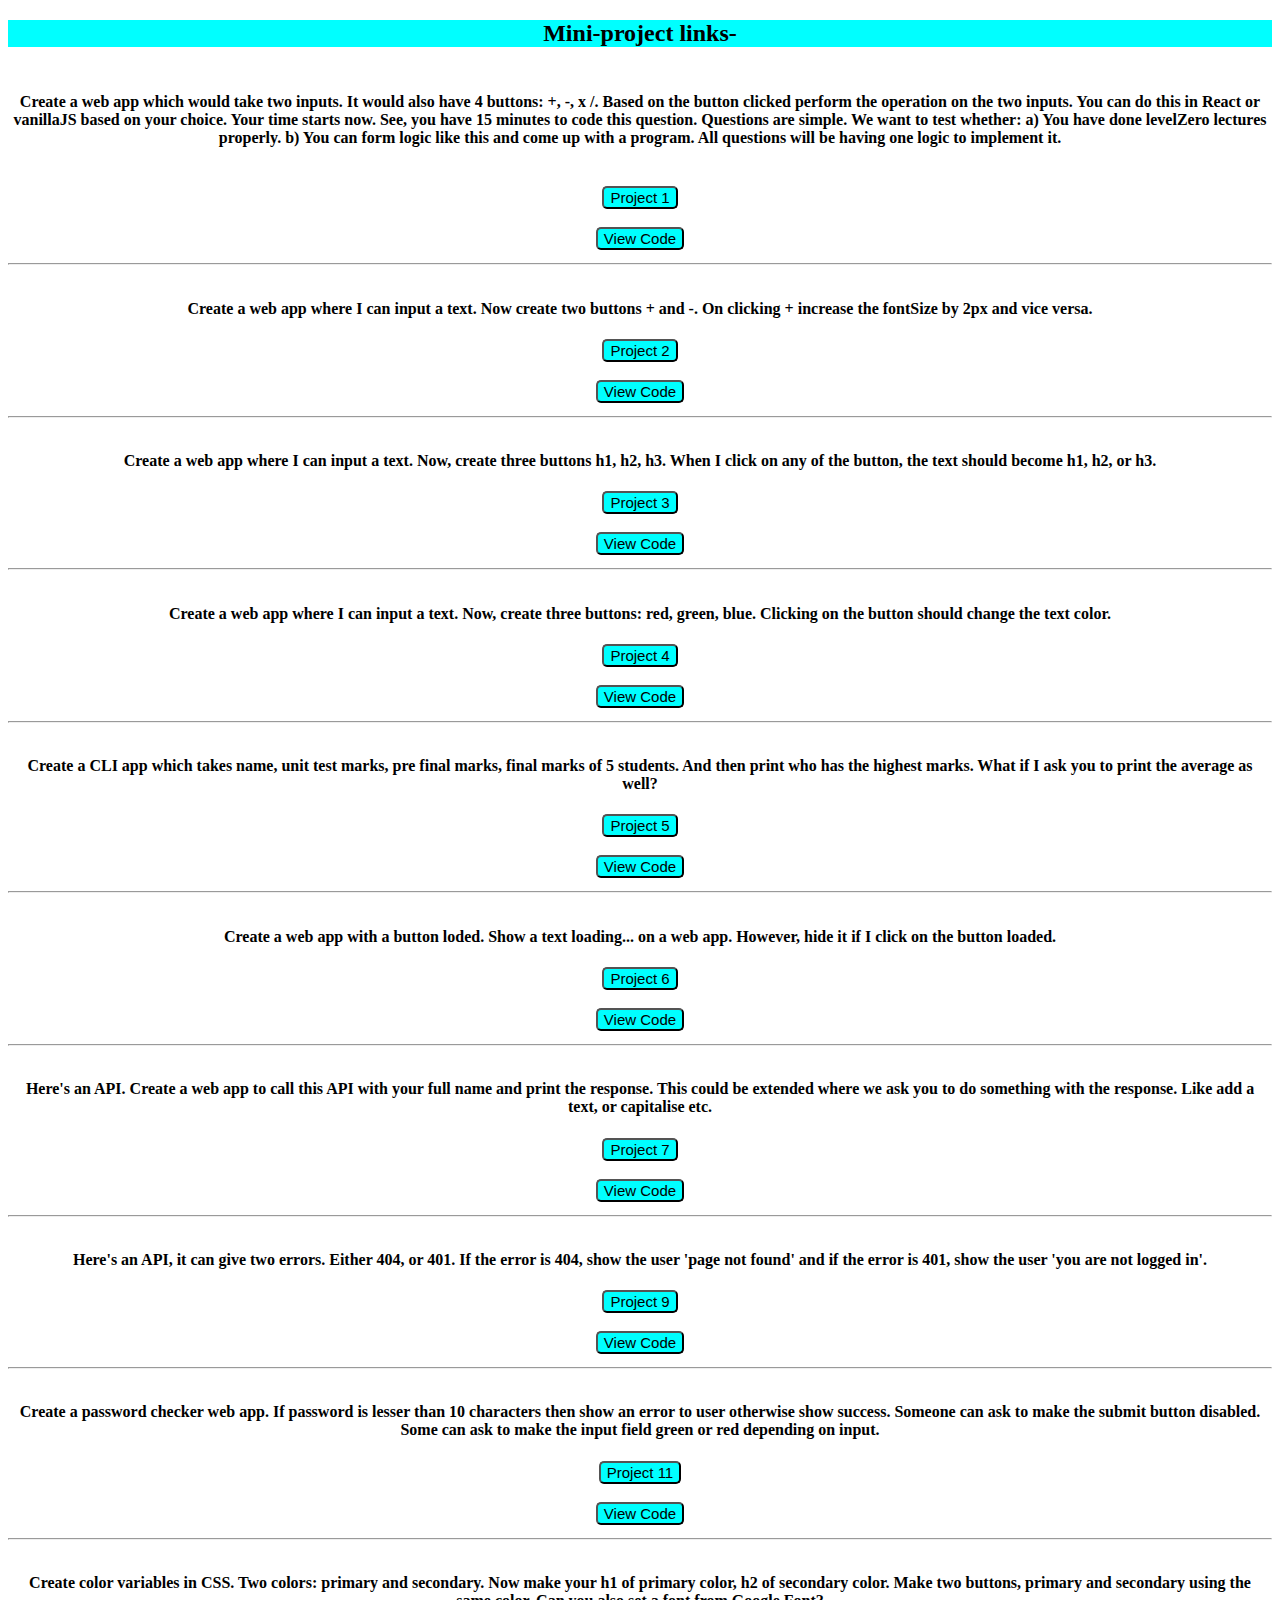
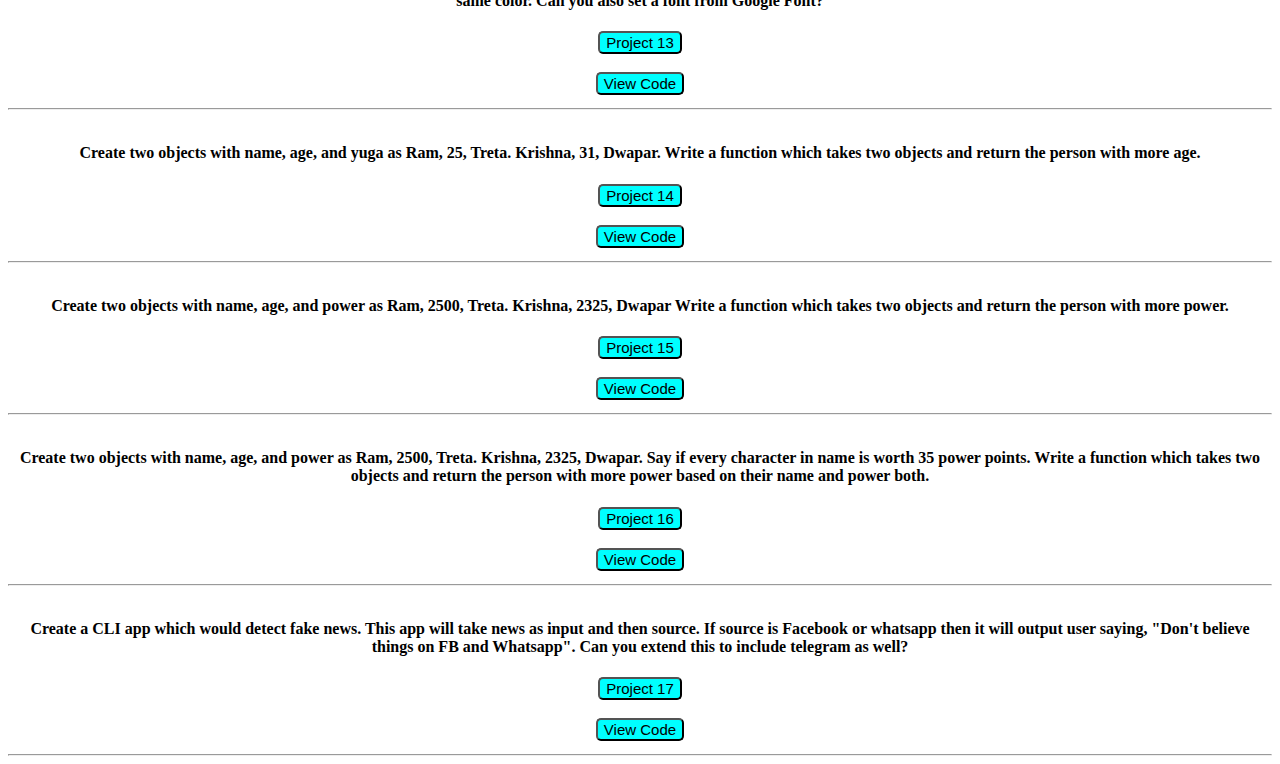
<file: index.html>
<!DOCTYPE html>
<html lang="en">
<head>
    <meta charset="UTF-8">
    <meta http-equiv="X-UA-Compatible" content="IE=edge">
    <meta name="viewport" content="width=device-width, initial-scale=1.0">
    <title>Document</title>
    <link rel="stylesheet" href="style.css"/>
    
</head>
<body>
    <h2>Mini-project links-</h2>

    <div id="project">
    <h4>Create a web app which would take two inputs. It would also have 4 buttons: +, -, x /. Based on the button clicked perform the operation on the two inputs. You can do this in React or vanillaJS based on your choice. Your time starts now. See, you have 15 minutes to code this question. Questions are simple. We want to test whether: a) You have done levelZero lectures properly. b) You can form logic like this and come 
    up with a program. All questions will be having one logic to implement it.</h4><br/>
        <button id="projectbutton"><a href="./question1/index.html" id="projectlink">Project 1</a></button><br/><br/>
        <button id="projectbutton"><a href="https://github.com/poojaarora2912/practice_interview/tree/main/question1" id="projectlink">View Code</a></button><br/>
    </div>
    <hr>

    <div id="project">
    <h4>Create a web app where I can input a text. Now create two buttons + and -. 
        On clicking + increase the fontSize by 2px and vice versa.</h4>
        <button id="projectbutton"><a href="./question2/index.html" id="projectlink">Project 2</a></button><br/><br/>
        <button id="projectbutton"><a href="https://github.com/poojaarora2912/practice_interview/tree/main/question2" id="projectlink">View Code</a></button><br/>
    </div>
    <hr>

    <div id="project">
    <h4>Create a web app where I can input a text. Now, create three buttons h1, h2, h3. 
        When I click on any of the button, the text should become h1, h2, or h3.</h4>
        <button id="projectbutton"><a href="./question3/index.html" id="projectlink">Project 3</a></button><br/><br/>
        <button id="projectbutton"><a href="https://github.com/poojaarora2912/practice_interview/tree/main/question3" id="projectlink">View Code</a></button><br/>
    </div>
    <hr>

    <div id="project">
    <h4>Create a web app where I can input a text. Now, create three buttons: red, green, blue. 
        Clicking on the button should change the text color.</h4>
        <button id="projectbutton"><a href="./question4/index.html" id="projectlink">Project 4</a></button><br/><br/>
        <button id="projectbutton"><a href="https://github.com/poojaarora2912/practice_interview/tree/main/question4" id="projectlink">View Code</a></button><br/>
    </div>
    <hr>

    <div id="project">
    <h4>Create a CLI app which takes name, unit test marks, pre final marks, final marks of 5 students.
         And then print who has the highest marks. What if I ask you to print the average as well?</h4>
        <button id="projectbutton"><a href="https://replit.com/@PoojaArora4/marks#index.js" id="projectlink">Project 5</a></button><br/><br/>
        <button id="projectbutton"><a href="https://github.com/poojaarora2912/marks_CLI-app" id="projectlink">View Code</a></button><br/>
    </div>
    <hr>

    <div id="project">
    <h4>Create a web app with a button loded. Show a text loading... on a web app. However, hide it if I click on the button loaded.</h4>
        <button id="projectbutton"><a href="./question6/index.html" id="projectlink">Project 6</a></button><br/><br/>
        <button id="projectbutton"><a href="https://github.com/poojaarora2912/practice_interview/tree/main/question6" id="projectlink">View Code</a></button><br/>
    </div>
    <hr>

    <div id="project">
    <h4>
        Here's an API. Create a web app to call this API with your full name and print the response.
         This could be extended where we ask you to do something with the response. Like add a text, or capitalise etc.</h4>
        <button id="projectbutton"><a href="./question7/index.html" id="projectlink">Project 7</a></button><br/><br/>
        <button id="projectbutton"><a href="https://github.com/poojaarora2912/practice_interview/tree/main/question7" id="projectlink">View Code</a></button><br/>
    </div>
    <hr>


    <div id="project">
    <h4>
        Here's an API, it can give two errors. Either 404, or 401. If the error is 404, show the user 'page not found' and if the error is 401, show the user 'you are not logged in'.</h4>
        <button id="projectbutton"><a href="./question9/index.html" id="projectlink">Project 9</a></button><br/><br/>
        <button id="projectbutton"><a href="https://github.com/poojaarora2912/practice_interview/tree/main/question9" id="projectlink">View Code</a></button><br/>
    </div>
    <hr>

    <div id="project">
    <h4>Create a password checker web app. If password is lesser than 10 characters then show an error to user otherwise show success.
        Someone can ask to make the submit button disabled. Some can ask to make the input field green or red depending on input.</h4>
        <button id="projectbutton"><a href="./question11/index.html" id="projectlink">Project 11</a></button><br/><br/>
        <button id="projectbutton"><a href="https://github.com/poojaarora2912/practice_interview/tree/main/question11" id="projectlink">View Code</a></button><br/>
    </div>
    <hr>

   

    <div id="project">
    <h4>Create color variables in CSS. Two colors: primary and secondary. 
        Now make your h1 of primary color, h2 of secondary color. Make two buttons, primary and secondary using the same color. Can you also set a font from Google Font?</h4>
        <button id="projectbutton"><a href="./question13/index.html" id="projectlink">Project 13</a></button><br/><br/>
        <button id="projectbutton"><a href="https://github.com/poojaarora2912/practice_interview/tree/main/question13" id="projectlink">View Code</a></button><br/>
    </div>
    <hr>

    <div id="project">
    <h4>Create two objects with name, age, and yuga as Ram, 25, Treta. 
        Krishna, 31, Dwapar. Write a function which takes two objects and return the person with more age.</h4>
        <button id="projectbutton"><a href="./question14/index.html" id="projectlink">Project 14</a></button><br/><br/>
        <button id="projectbutton"><a href="https://github.com/poojaarora2912/practice_interview/tree/main/question14" id="projectlink">View Code</a></button><br/>
    </div>
    <hr>

    <div id="project">
    <h4>Create two objects with name, age, and power as Ram, 2500, Treta. Krishna, 2325, Dwapar Write a function which takes two objects and return the person with more power.</h4>
        <button id="projectbutton"><a href="./question15/index.html" id="projectlink">Project 15</a></button><br/><br/>
        <button id="projectbutton"><a href="https://github.com/poojaarora2912/practice_interview/tree/main/question15" id="projectlink">View Code</a></button><br/>
    </div>
    <hr>

    <div id="project">
    <h4>Create two objects with name, age, and power as Ram, 2500, Treta. Krishna, 2325, Dwapar. Say if every character in name is worth 35 power points.
        Write a function which takes two objects and return the person with more power based on their name and power both.</h4>
        <button id="projectbutton"><a href="./question16/index.html" id="projectlink">Project 16</a></button><br/><br/>
        <button id="projectbutton"><a href="https://github.com/poojaarora2912/practice_interview/tree/main/question16" id="projectlink">View Code</a></button><br/>
    </div>
    <hr>

    <div id="project">
    <h4>Create a CLI app which would detect fake news. This app will take news as input and then source. If source is Facebook or whatsapp then it will output user saying,
        "Don't believe things on FB and Whatsapp". Can you extend this to include telegram as well?</h4>
        <button id="projectbutton"><a href="https://replit.com/@PoojaArora4/NewsApp#index.js" id="projectlink">Project 17</a></button><br/><br/>
        <button id="projectbutton"><a href="https://github.com/poojaarora2912/NewsApp" id="projectlink">View Code</a></button><br/>
    </div>
    <hr>

    <script src="index.js"></script>
</body>
</html>
</file>
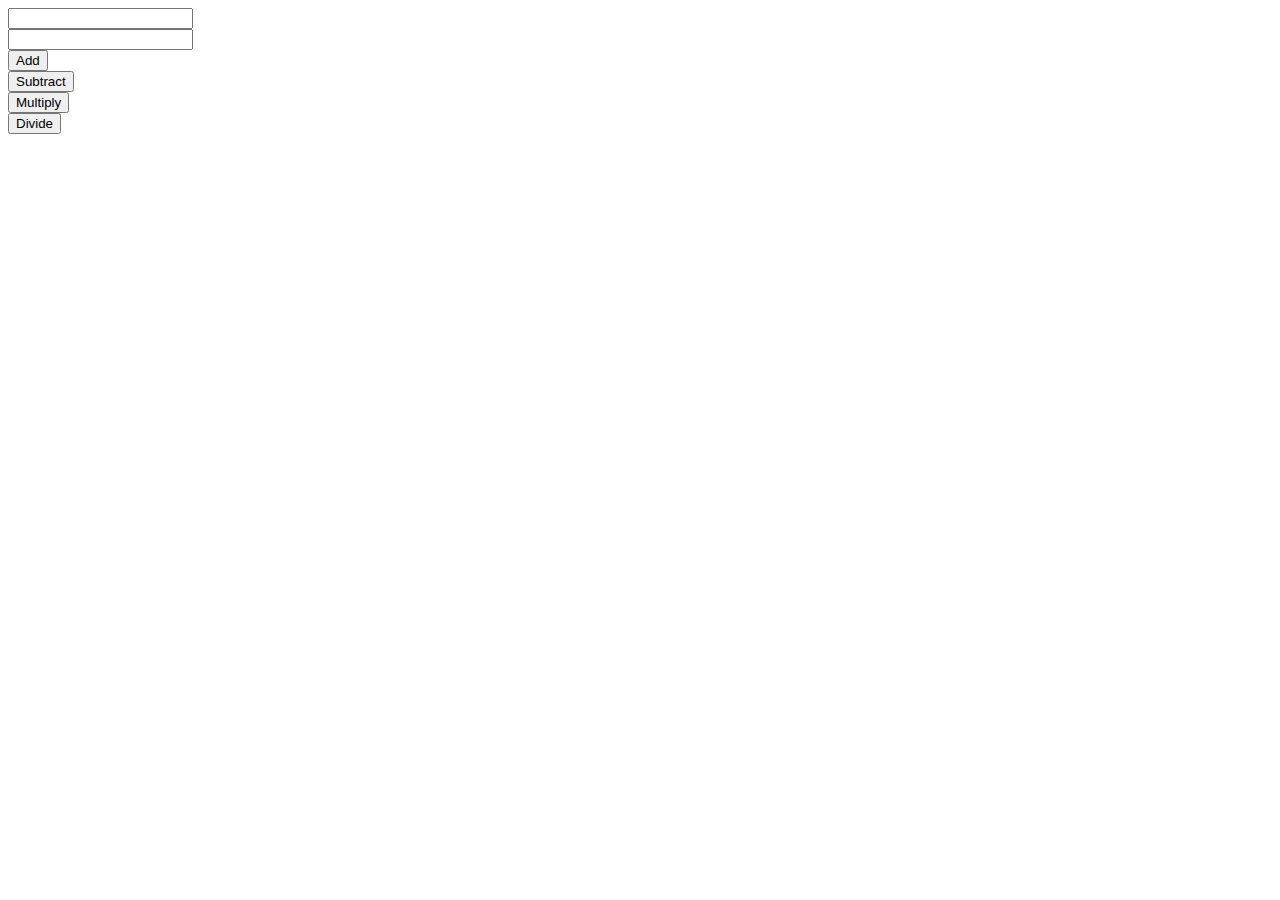
<file: question1/index.html>
<!DOCTYPE html>
<html lang="en">
<head>
    <meta charset="UTF-8">
    <meta http-equiv="X-UA-Compatible" content="IE=edge">
    <meta name="viewport" content="width=device-width, initial-scale=1.0">
    <title>Calculator</title>
</head>
<body>
    <input type="number" id="num1"><br/>
    <input type="number" id="num2"><br/>
    <button id="add">Add</button><br/>
    <button id="subtract">Subtract</button><br/>
    <button id="multiply">Multiply</button><br/>
    <button id="divide">Divide</button><br/>
    <p id="output"></p><br/>

    <script src="index.js"></script>
</body>
</html>
</file>
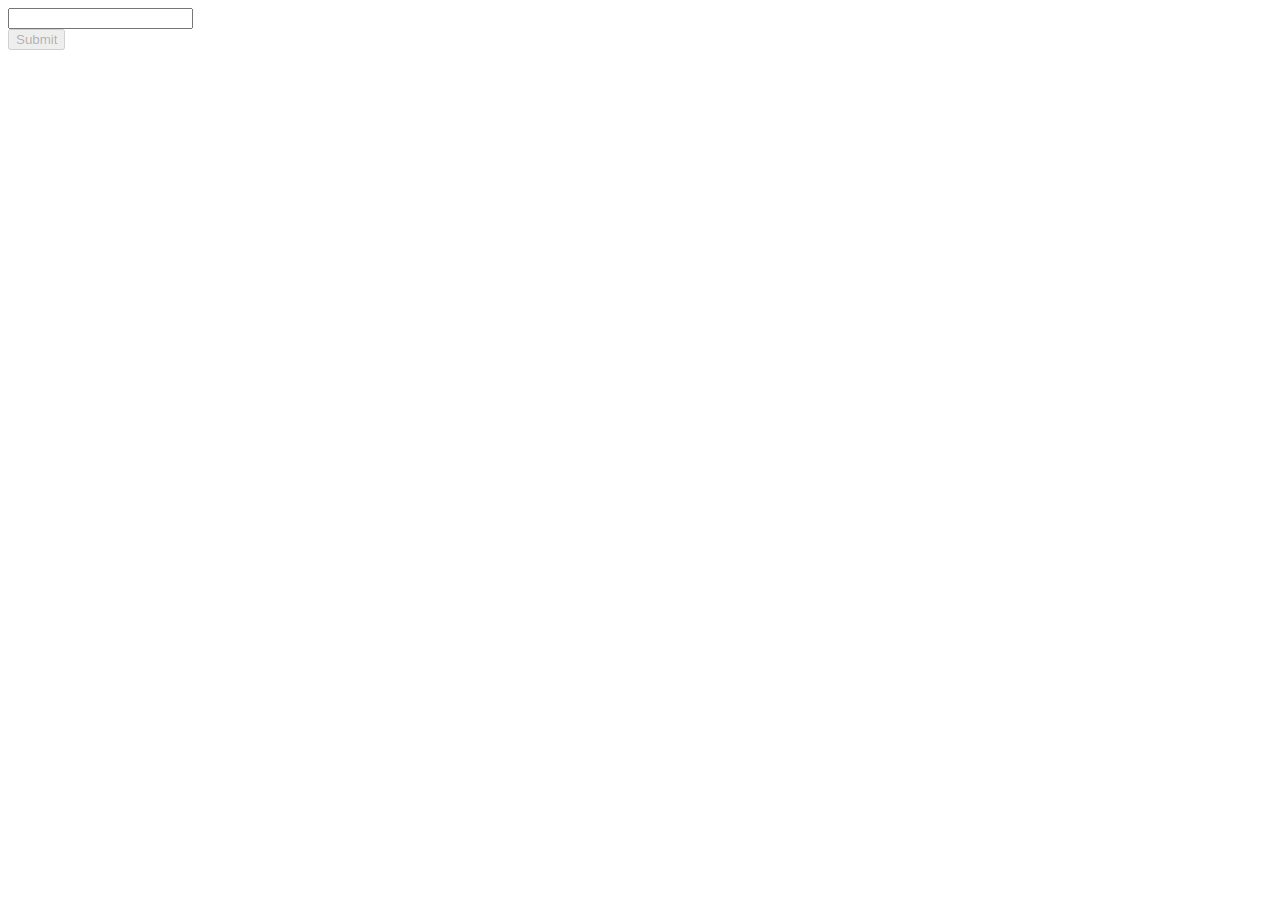
<file: question11/index.html>
<!DOCTYPE html>
<html lang="en">
<head>
    <meta charset="UTF-8">
    <meta http-equiv="X-UA-Compatible" content="IE=edge">
    <meta name="viewport" content="width=device-width, initial-scale=1.0">
    <title>Passsword Validation</title>
</head>
<body>
    <input type="password" id="password"><br/>
    <input type="submit" id="checker" disabled="true"><br/>
    <p id="password-result"></p><br/><br/>
    
    <script src="index.js"></script>
</body>
</html>
</file>
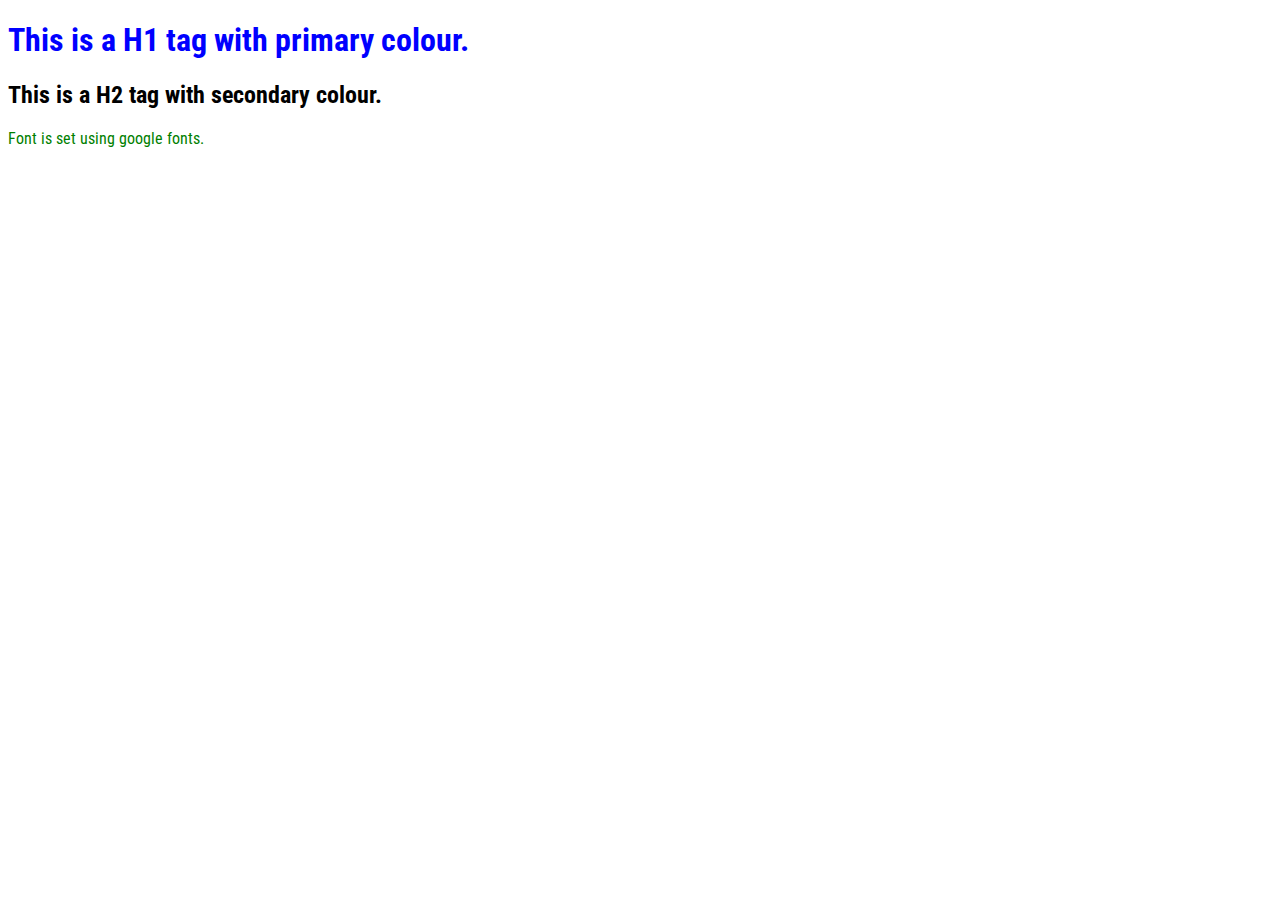
<file: question13/index.html>
<!DOCTYPE html>
<html lang="en">
<head>
    <meta charset="UTF-8">
    <meta http-equiv="X-UA-Compatible" content="IE=edge">
    <meta name="viewport" content="width=device-width, initial-scale=1.0">
    <title>H1, H2, H3</title>
    <link rel="stylesheet" href="style.css"/>
    <link href="https://fonts.googleapis.com/css2?family=Roboto+Condensed&display=swap" rel="stylesheet">
    
</head>
<body>
    <h1>This is a H1 tag with primary colour.</h1>
    <h2>This is a H2 tag with secondary colour.</h2>
    <p>Font is set using google fonts.</p>
</body>
</html>
</file>
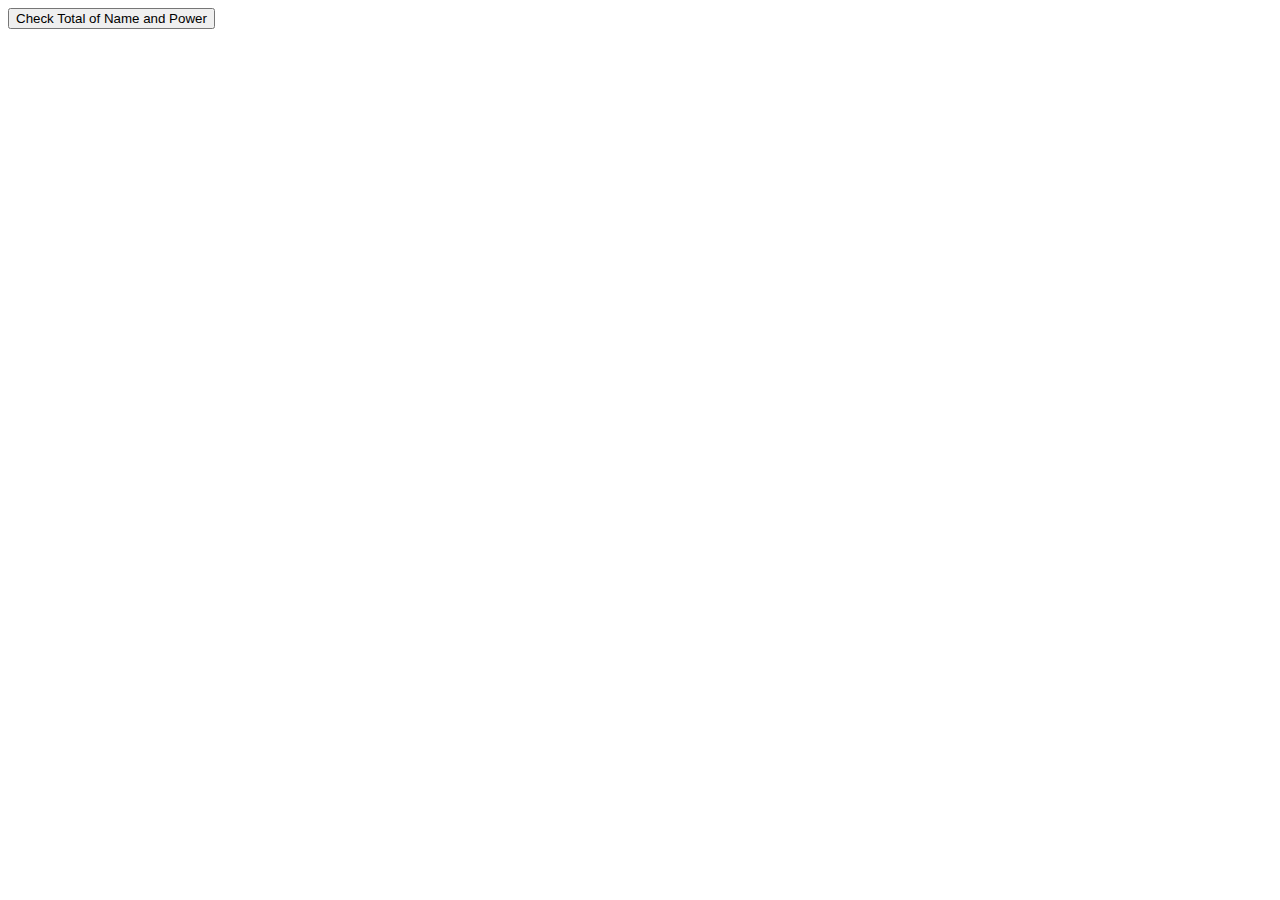
<file: question16/index.html>
<!DOCTYPE html>
<html lang="en">
<head>
    <meta charset="UTF-8">
    <meta http-equiv="X-UA-Compatible" content="IE=edge">
    <meta name="viewport" content="width=device-width, initial-scale=1.0">
    <title>Objects in JS</title>
</head>
<body>
    <button id="validatetotal">Check Total of Name and Power</button><br/>
    <p id="data"></p><br/>
    <p id="age-result" ></p><br/>

    <script src="index.js"></script>
</body>
</html>
</file>
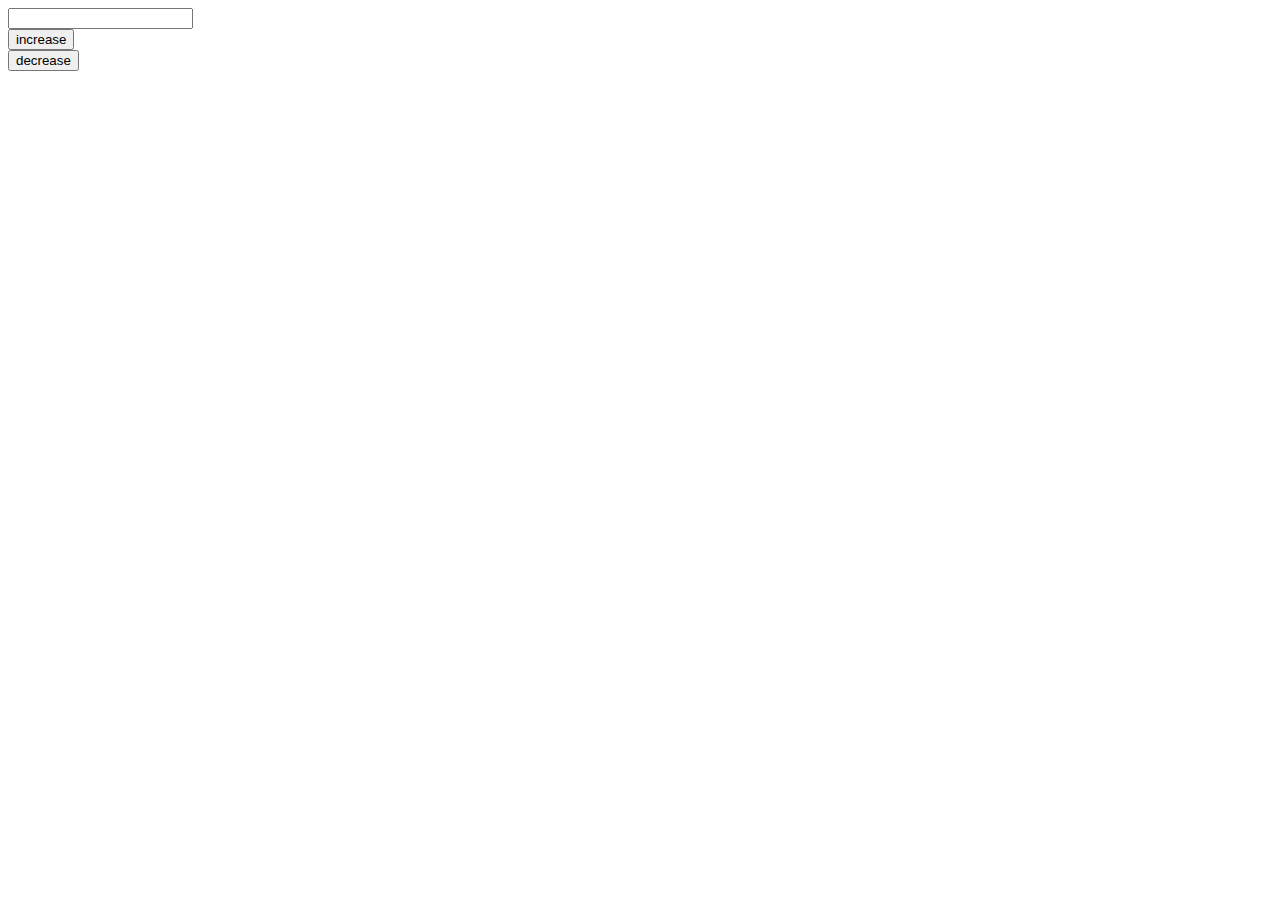
<file: question2/index.html>
<!DOCTYPE html>
<html lang="en">
<head>
    <meta charset="UTF-8">
    <meta http-equiv="X-UA-Compatible" content="IE=edge">
    <meta name="viewport" content="width=device-width, initial-scale=1.0">
    <title>Font Size</title>
</head>
<body>
    <input type="text" id="text1"><br/>
    <input type="submit" id="increase" value="increase"><br/>
    <input type="submit" id="decrease" value="decrease"><br/>
    <p id="textoutput" class="textstyle"></p><br/>

    <script src="index.js"></script>
</body>
</html>
</file>
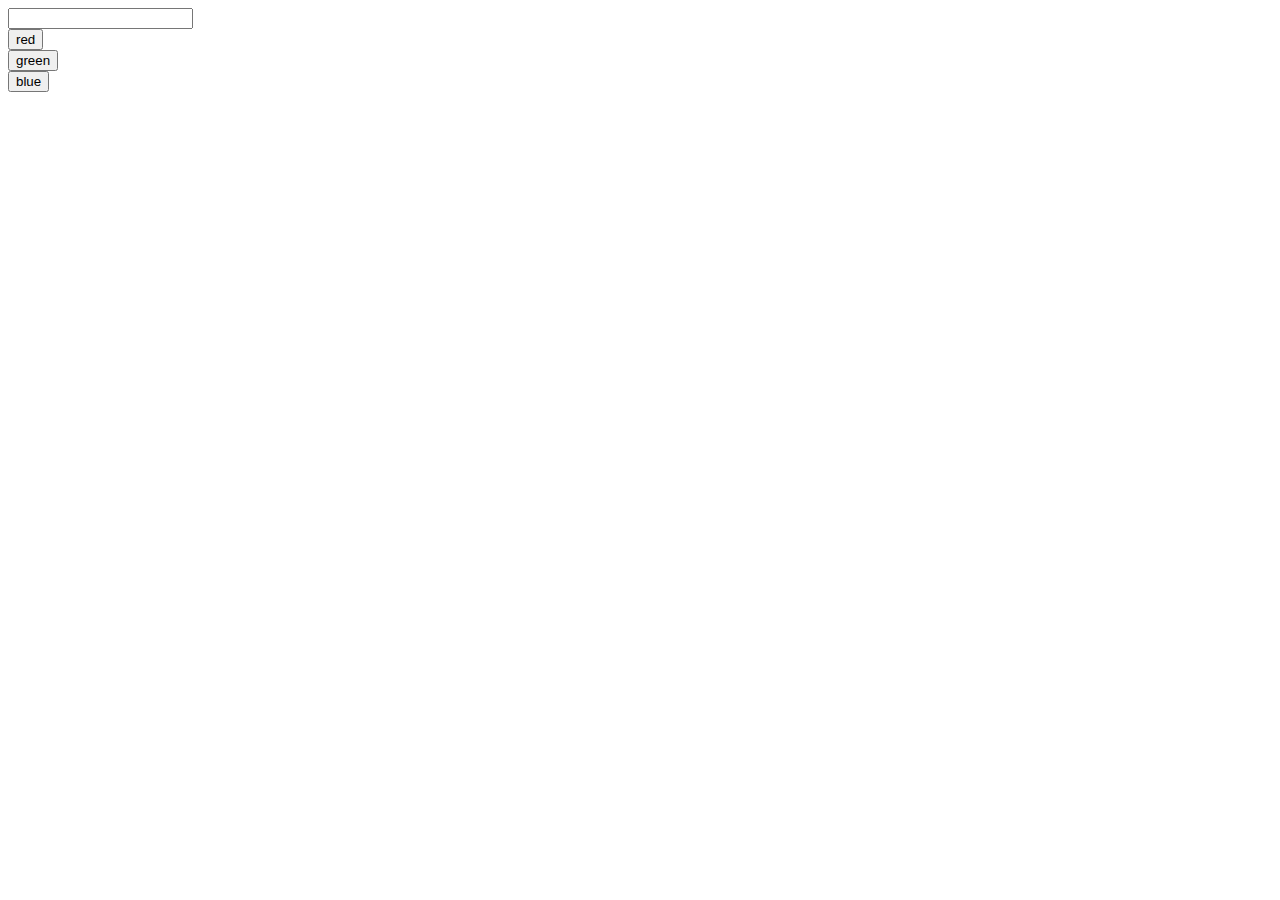
<file: question4/index.html>
<!DOCTYPE html>
<html lang="en">
<head>
    <meta charset="UTF-8">
    <meta http-equiv="X-UA-Compatible" content="IE=edge">
    <meta name="viewport" content="width=device-width, initial-scale=1.0">
    <title>Colours</title>
</head>
<body>
    <input type="text" id="text1"><br/>
    <input type="submit" id="submit1" value="red"><br/>
    <input type="submit" id="submit2" value="green"><br/>
    <input type="submit" id="submit3" value="blue"><br/>
    <p id="output"></p><br/>

    <script src="index.js"></script>

</body>
</html>
</file>
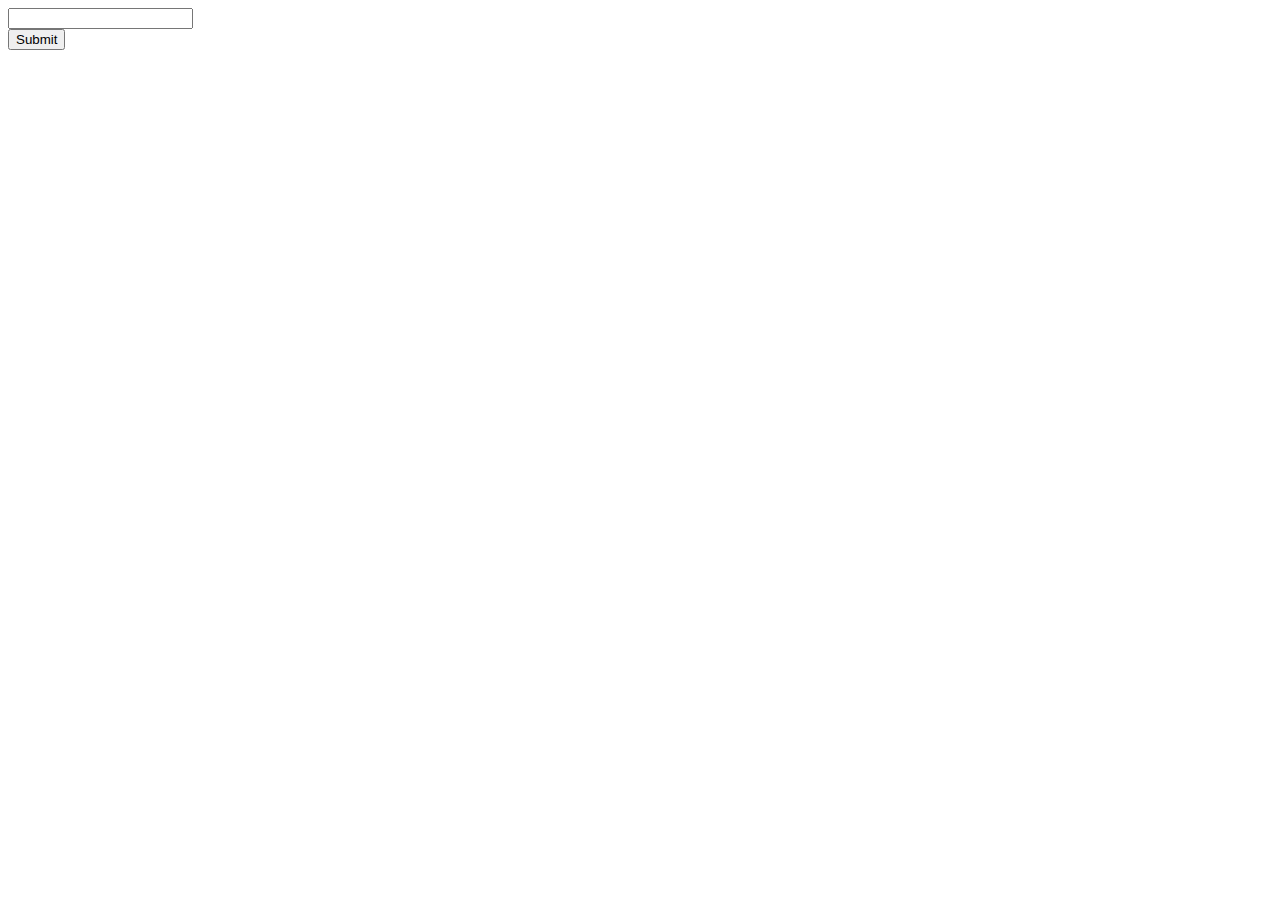
<file: question7/index.html>
<!DOCTYPE html>
<html lang="en">
<head>
    <meta charset="UTF-8">
    <meta http-equiv="X-UA-Compatible" content="IE=edge">
    <meta name="viewport" content="width=device-width, initial-scale=1.0">
    <title>API output</title>
</head>
<body>
    <input type="text" id="nameapi"><br/>
    <input type="submit" id="buttonapi"><br/>
    <p id="output"></p>
    <p id="finaloutput"></p>
    <script src="index.js"></script>
</body>
</html>
</file>
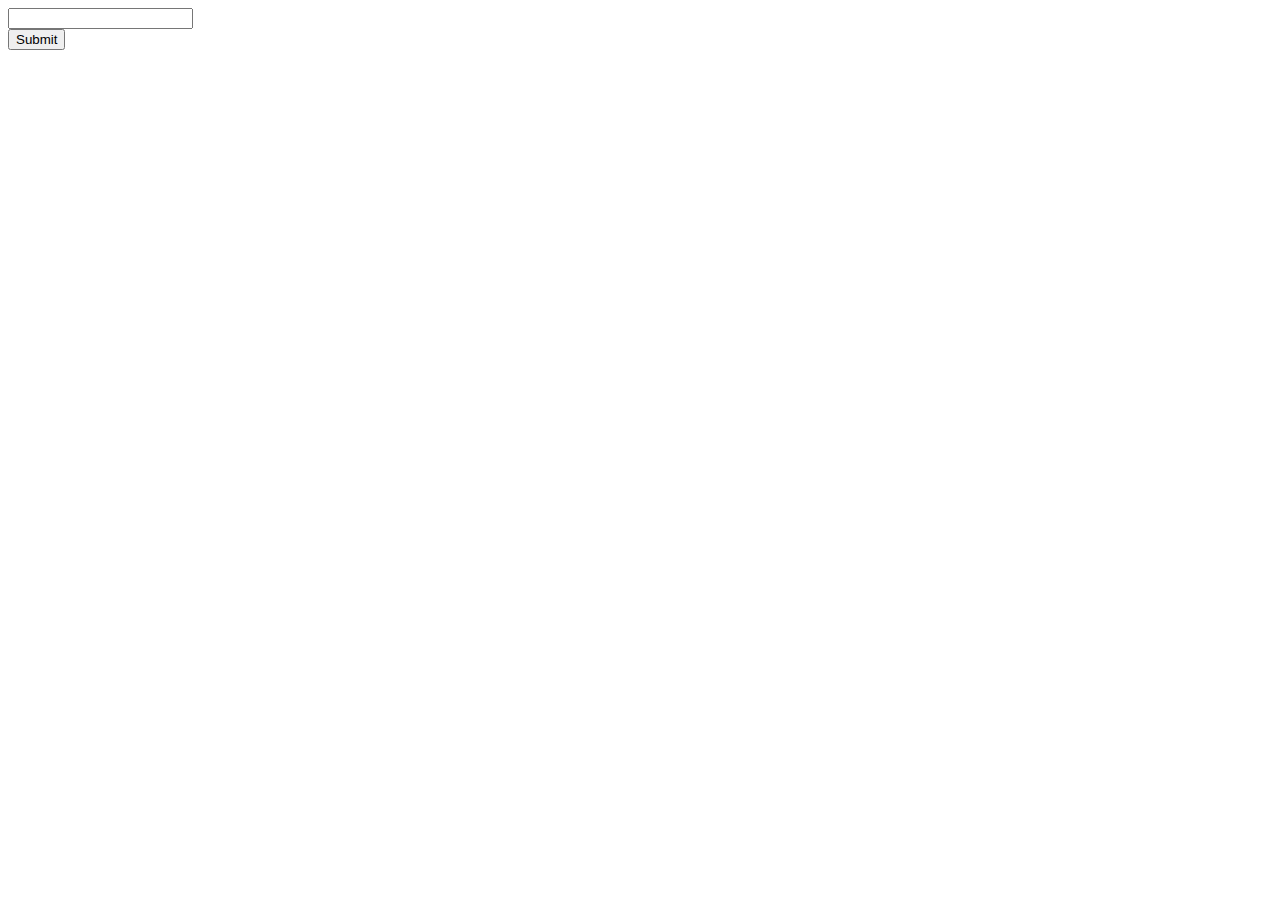
<file: question9/index.html>
<!DOCTYPE html>
<html lang="en">
<head>
    <meta charset="UTF-8">
    <meta http-equiv="X-UA-Compatible" content="IE=edge">
    <meta name="viewport" content="width=device-width, initial-scale=1.0">
    <title>API error</title>
</head>
<body>
    
    <input type="text" id="nameapi"><br/>
    <input type="submit" id="buttonapi"><br/>
    <p id="output"></p>
    <script src="index.js"></script>
</body>
</html>
</file>
<file: style.css>
h2{
   background-color: aqua;
   text-align: center;
}
#project{
  padding: 5px;
  justify-content: center;
  text-align: center;
}
#projectlink{
    text-decoration: none;
    color: black;
}
#projectbutton{
    border-radius: 5px;
    background-color: aqua;
    font-size: 15px;
}
</file>
<file: question13/style.css>
body {
    font-family: 'Roboto Condensed', sans-serif;
    --primary-color: blue;
    --secondary-color : green;
  }
h1{
    color:var(--primary-color);
}
p{
    color:var(--secondary-color);
}
</file>
